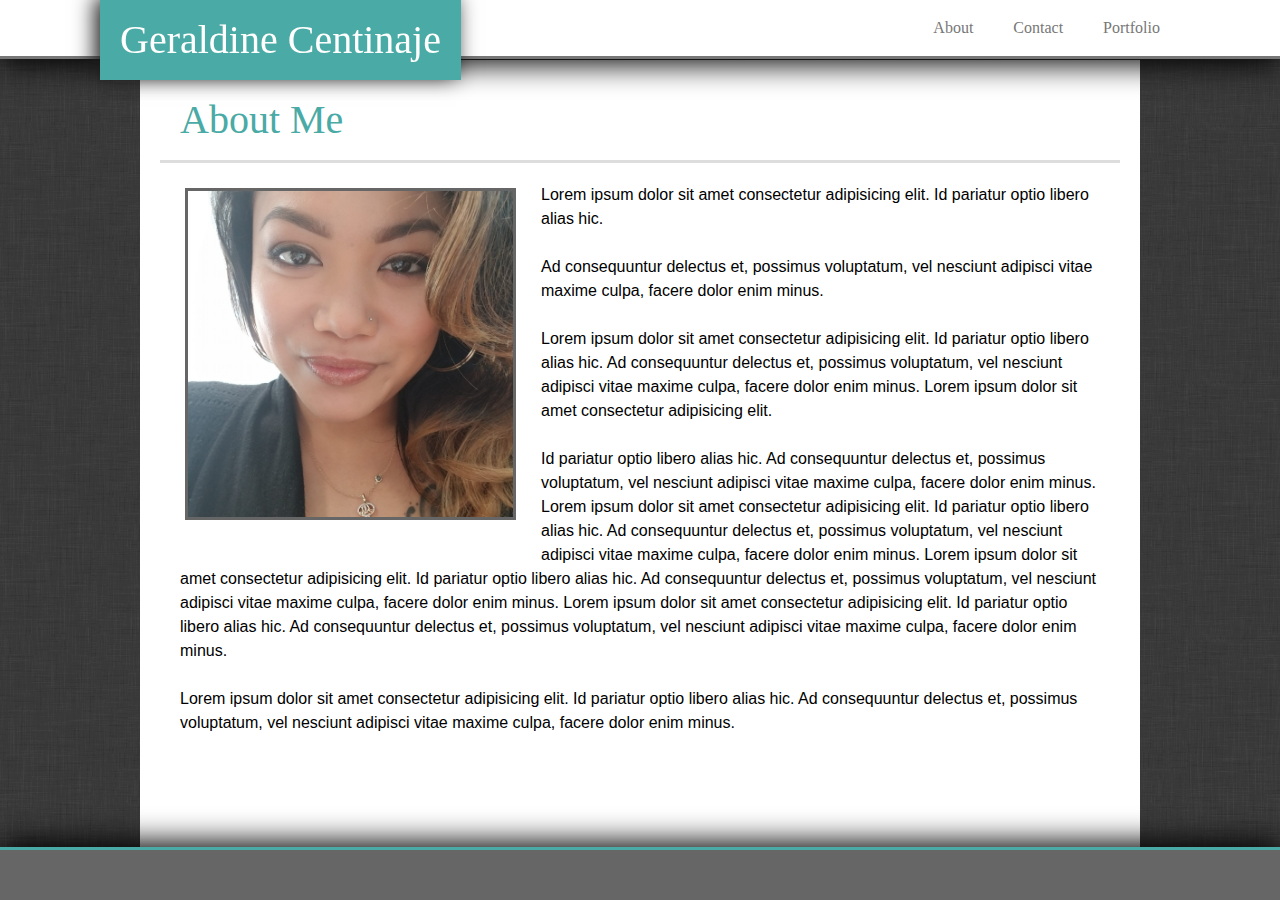
<file: index.html>
<!DOCTYPE html>
<html lang="en">
<head>
    <meta charset="UTF-8">
    <meta name="viewport" content="width=device-width, initial-scale=1.0">
    <meta http-equiv="X-UA-Compatible" content="ie=edge">
    <link rel="stylesheet" type="text/css" href="assets/css/reset.css">
    <link rel="stylesheet" type="text/css" href="assets/css/style.css">
    <title>GC Portfolio</title>
</head>

<body>

    <div class="name">
        <h1><strong>Geraldine Centinaje</strong></h1>
    </div>
    
<!-- NAV BAR -->

    <nav>
        <ul>
            <li><a href="portfolio.html">Portfolio</a></li>
            <li><a href="contact.html">Contact</a></li>
            <li><a href="index.html">About</a></li>
        </ul>
    </nav>

<!-- SECTION -->

    <div class="container">
        <section>
            <h2 id="about-me"><strong>About Me</strong></h2>
            <img id="selfie" src="assets/images/selfie.jpg" alt="Oh no, Geraldine's picture is missing!" width="400px" height="auto">
            <p id="bio">Lorem ipsum dolor sit amet consectetur adipisicing elit. Id pariatur optio libero alias hic. <br><br>Ad consequuntur delectus et, possimus voluptatum, vel nesciunt adipisci vitae maxime culpa, facere dolor enim minus. <br><br>Lorem ipsum dolor sit amet consectetur adipisicing elit. Id pariatur optio libero alias hic. Ad consequuntur delectus et, possimus voluptatum, vel nesciunt adipisci vitae maxime culpa, facere dolor enim minus. Lorem ipsum dolor sit amet consectetur adipisicing elit. <br><br>Id pariatur optio libero alias hic. Ad consequuntur delectus et, possimus voluptatum, vel nesciunt adipisci vitae maxime culpa, facere dolor enim minus. Lorem ipsum dolor sit amet consectetur adipisicing elit. Id pariatur optio libero alias hic. Ad consequuntur delectus et, possimus voluptatum, vel nesciunt adipisci vitae maxime culpa, facere dolor enim minus. Lorem ipsum dolor sit amet consectetur adipisicing elit. Id pariatur optio libero alias hic. Ad consequuntur delectus et, possimus voluptatum, vel nesciunt adipisci vitae maxime culpa, facere dolor enim minus. Lorem ipsum dolor sit amet consectetur adipisicing elit. Id pariatur optio libero alias hic. Ad consequuntur delectus et, possimus voluptatum, vel nesciunt adipisci vitae maxime culpa, facere dolor enim minus. <br><br>Lorem ipsum dolor sit amet consectetur adipisicing elit. Id pariatur optio libero alias hic. Ad consequuntur delectus et, possimus voluptatum, vel nesciunt adipisci vitae maxime culpa, facere dolor enim minus.</p>
        </section>
    </div>

    <div class="footer">

    </div>
</body>
</html>
</file>
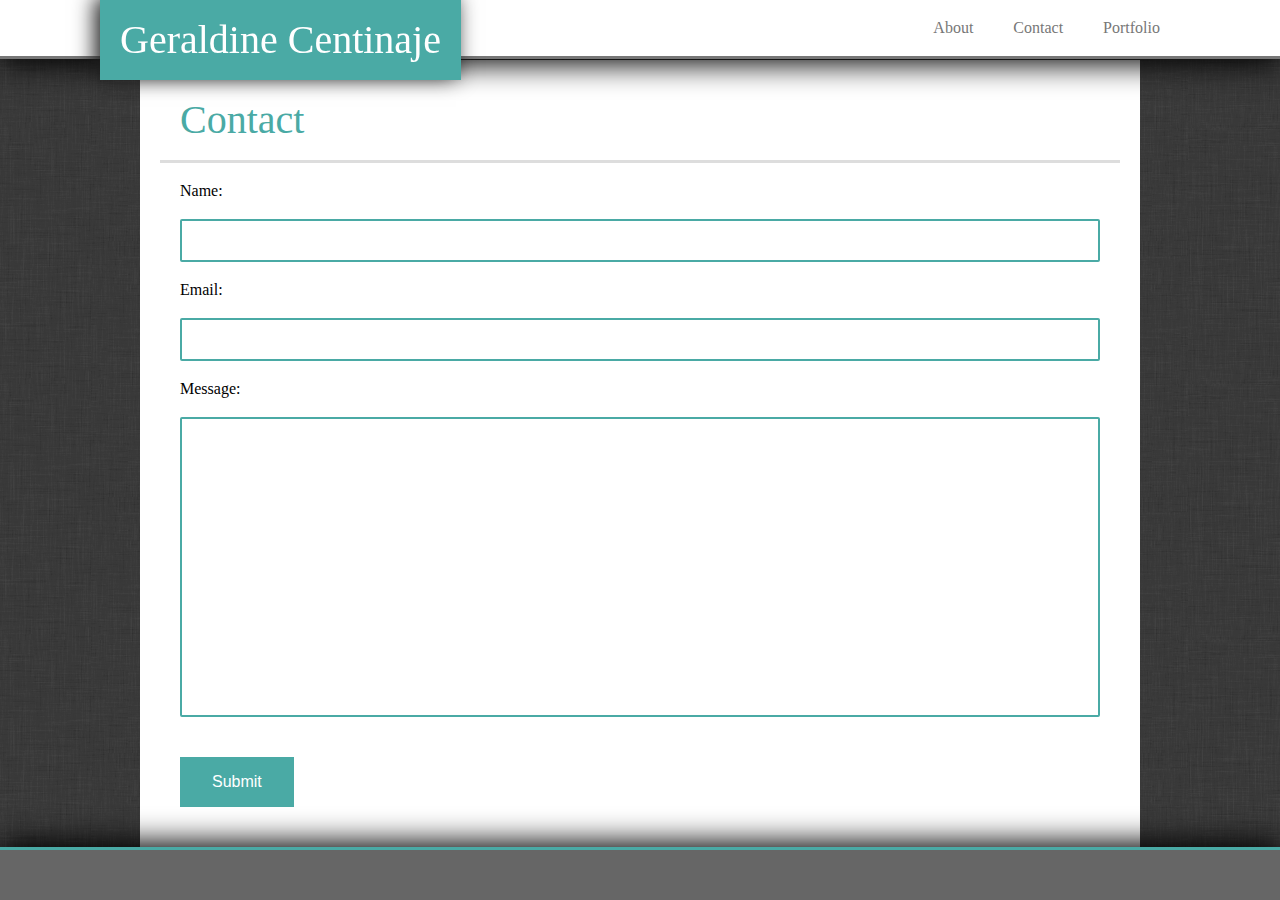
<file: contact.html>
<!DOCTYPE html>
<html lang="en">
<head>
    <meta charset="UTF-8">
    <meta name="viewport" content="width=device-width, initial-scale=1.0">
    <meta http-equiv="X-UA-Compatible" content="ie=edge">
    <link rel="stylesheet" type="text/css" href="assets/css/reset.css">
    <link rel="stylesheet" type="text/css" href="assets/css/style.css">
    <title>GC Portfolio</title>
</head>

<body>

    <div class="name">
        <h1><strong>Geraldine Centinaje</strong></h1>
    </div>
    
<!-- NAV BAR -->

    <nav>
        <ul>
            <li><a href="portfolio.html">Portfolio</a></li>
            <li><a href="contact.html">Contact</a></li>
            <li><a href="index.html">About</a></li>
        </ul>
    </nav>

<!-- SECTION -->

    <div class="container">
        <section>
                <h2 id="contact"><strong>Contact</strong></h2>

                <form action="">
                        Name:
                        <input type="text" name="firstname">
                        Email:
                        <input type="text" name="email" >
                        Message:
                        <input type="text" name="message" id="message">
                </form>

                <input type="button" value="Submit">
       
        </section>
    </div>

    <div class="footer">

    </div>
</body>
</html>
</file>
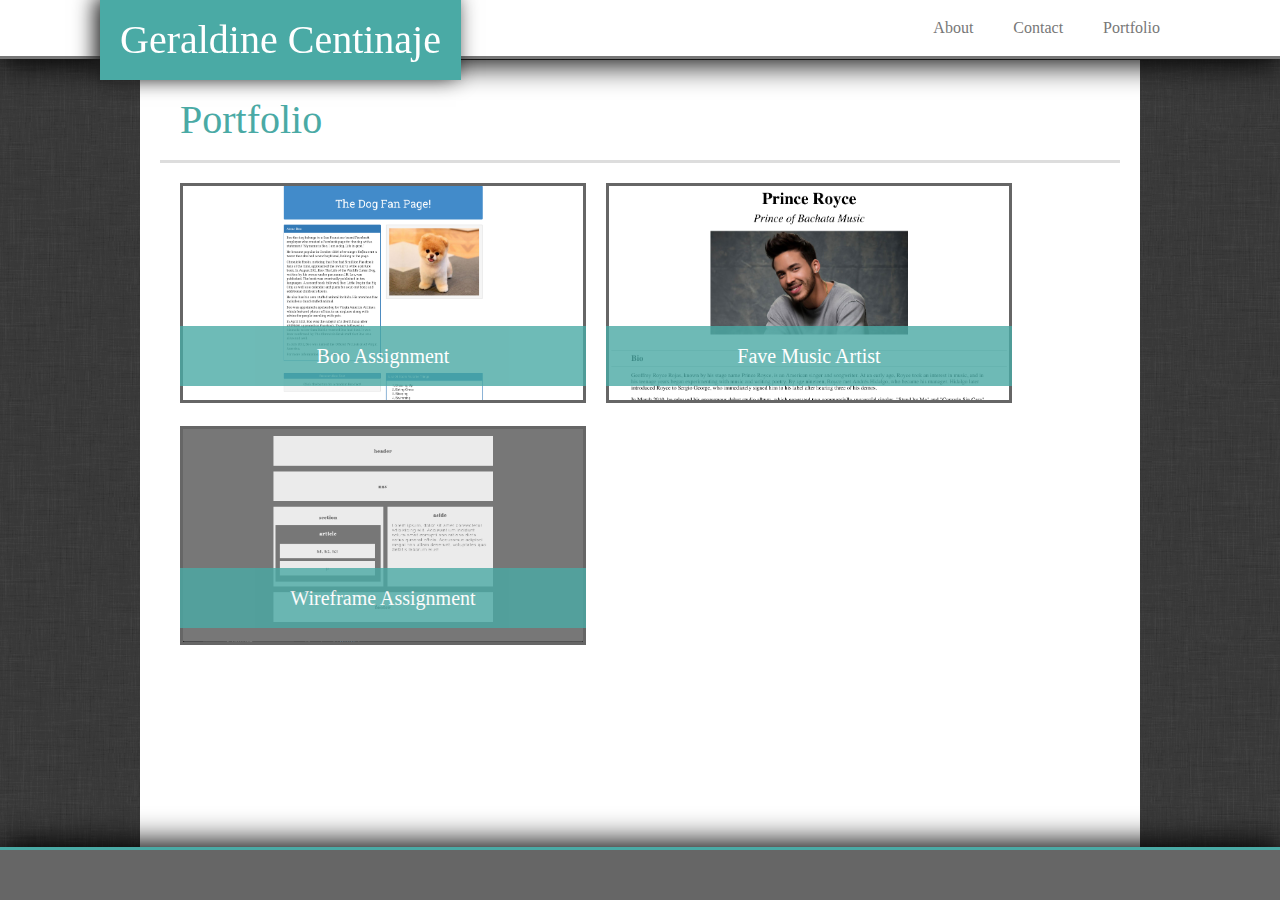
<file: portfolio.html>
<!DOCTYPE html>
<html lang="en">
<head>
    <meta charset="UTF-8">
    <meta name="viewport" content="width=device-width, initial-scale=1.0">
    <meta http-equiv="X-UA-Compatible" content="ie=edge">
    <link rel="stylesheet" type="text/css" href="assets/css/reset.css">
    <link rel="stylesheet" type="text/css" href="assets/css/style.css">
    <title>GC Portfolio</title>
</head>

<body>

    <div class="name">
        <h1><strong>Geraldine Centinaje</strong></h1>
    </div>
    
<!-- NAV BAR -->

    <nav>
        <ul>
            <li><a href="portfolio.html">Portfolio</a></li>
            <li><a href="contact.html">Contact</a></li>
            <li><a href="index.html">About</a></li>
        </ul>
    </nav>

<!-- SECTION -->

    <div class="container">
        <section>
            <h2 id="about-me"><strong>Portfolio</strong></h2>
            
            <div class="portfolio-container">

            <div class="portfolio" id="boo">
                <img src="assets/images/boo.png" alt="Boo Assignment">
                <div class="description">Boo Assignment</div>
            </div>

            <div class="portfolio" id="royce">
                    <img src="assets/images/fave-artist.png" alt="Prince Royce">
                    <div class="description">Fave Music Artist</div>
            </div>

            <div class="portfolio" id="wireframe">
                <img src="assets/images/wireframe.png" alt="Wireframe">
                <div class="description">Wireframe Assignment</div>
            </div>
            
            </div>

        </section>
    </div>

    <div class="footer">

    </div>
</body>
</html>
</file>
<file: assets/css/style.css>
body {
    background-image: url("grey-linen.jpg");
}

h1, h2 {
    font-family: "Times New Roman", Times, serif;
}

#about-me, #contact, #portfolio {
    padding: 20px;
    background-color: white;
    border-bottom: 3px solid #dddddd;
    font-size: 40px;
    color: #4aaaa5;
}

p {
    font-family: 'Arial', 'Helvetica Neue', Helvetica, sans-serif;
    line-height: 1.5;
}

.container {
    width: 960px;
    height: 800px;
    position: relative;
    top: 60px;
    margin: auto;
    padding: 20px;
    background-color: white;
}

#selfie {
    width: 400px;
    margin: 25px;
    float: left;
}

#bio {
    padding: 20px;
}
.name {
    padding: 20px;
    text-align: center;
    position: fixed;
    z-index: 3;
    left: 100px;
    background-color: #4aaaa5;
    color: white;
    font-size: 40px;
    box-shadow: -5px -3px 20px rgb(28, 28, 28);
}

nav {
    background-color: white;
    border-bottom: 3px solid #777777;
    box-shadow: 0px 5px 30px black;
    position: fixed;
    z-index: 2;
    width: 100%;
}

ul {
    list-style-type: none;
    margin-right: 100px;
    padding: 0;
    overflow: hidden;
    background-color: #ffffff;
  }

  li {
    float: right;
  }

li a {
    display: block;
    color: #777777;
    text-align: center;
    padding: 20px;
    text-decoration: none;
  }

  form {
    margin: 20px;
  }

  input[type=text] {
    width: 100%;
    padding: 12px 20px;
    margin: 20px 0;
    box-sizing: border-box;
    border: 2px solid #4aaaa5;
    border-radius: 2px;
  }

  input[type=button] {
    background-color: #4aaaa5;
    border: none;
    color: white;
    font-size: 16px;
    padding: 16px 32px;
    text-decoration: none;
    display: block;
    margin-left: 20px;
    cursor: pointer;
  }

#message {
    height: 300px;
}

.portfolio-container {
    margin: 20px;
}

.portfolio {
    position: relative;
}

#boo, #royce, #wireframe {
    float: left;
}
/* #royce {
    margin-left: 0px 40px;
    
} */

#wireframe {
    clear: left;
    /* margin-top: 20px; */
}

img {
    width: 400px;
    border: 3px solid #666666;
    margin: 0px 20px 0px 0px;
}

.description {
    background-color: #4aaaa5;
    color: white;
    padding: 20px 0px;
    text-align: center;
    width: 406px;
    position: absolute;
    bottom: 20px;
    opacity: 0.8;
    font-size: 20px;
}

.footer {
    position: fixed;
    bottom: 0;
    height: 50px;
    width: 100%;
    background-color: #666666;
    border-top: 3px solid #4aaaa5;
    box-shadow: 0px -5px 30px black;
}

@media screen and (max-width: 980px) {
    body {
        width: 100%;
        height: 100%;  
    }
    .container {
        width: 80%;
        height: 100%;
        overflow: auto;
        padding-bottom: 100px;
    }
    nav {
        width: 100%;
    }
    section {
        width: 100%;
        height: 100%;
    }
    #boo, #royce, #wireframe {
        position: relative;
    }
    /* .portfolio {
        width: 100%; */
    }
    #royce {
        /* width: 100%; */
        margin-bottom: 20px;
        margin-left: 0px;
    }
    #wireframe {
        margin-bottom: 50px;
    }

  @media screen and (max-width: 859px) {
    body {
        width: 100%;
    }
    .container {
        height: 100%;
        overflow: auto;
    }   
    .name {
        position: static;
        box-shadow: 20px 0px 20px rgb(28, 28, 28);
    }
    nav {
        width: 100%;
        position: static;
    }
    ul {
        padding: 0px 30%;
        margin-right: 0px;
    }
    li {
        float: static;
        width: 33.33%;
      }
    }
    section {
        width: 100%;
    }
    #selfie {
        width: 350px;
    }
    #boo {
        margin-bottom: 20px;
    }
    /* .portfolio {
        width: 100%; */
  /* } */

  @media screen and (max-width: 640px) {
    body {
        width: 100%;
    }
    .container {
        height: 100%;
    }
    .name {
        /* position:fixed; */
        width: 100%;
        
    }
    nav {
        /* position: fixed; */
        width: 100%;
    }
    ul {
        padding: 0px 30%;
        margin-right: 0px;
    }
    section {
        width: 100%;
    }
    /* .portfolio {
        width: 100%; */
    }
    #selfie {
        width: 325px;
    }
</file>
